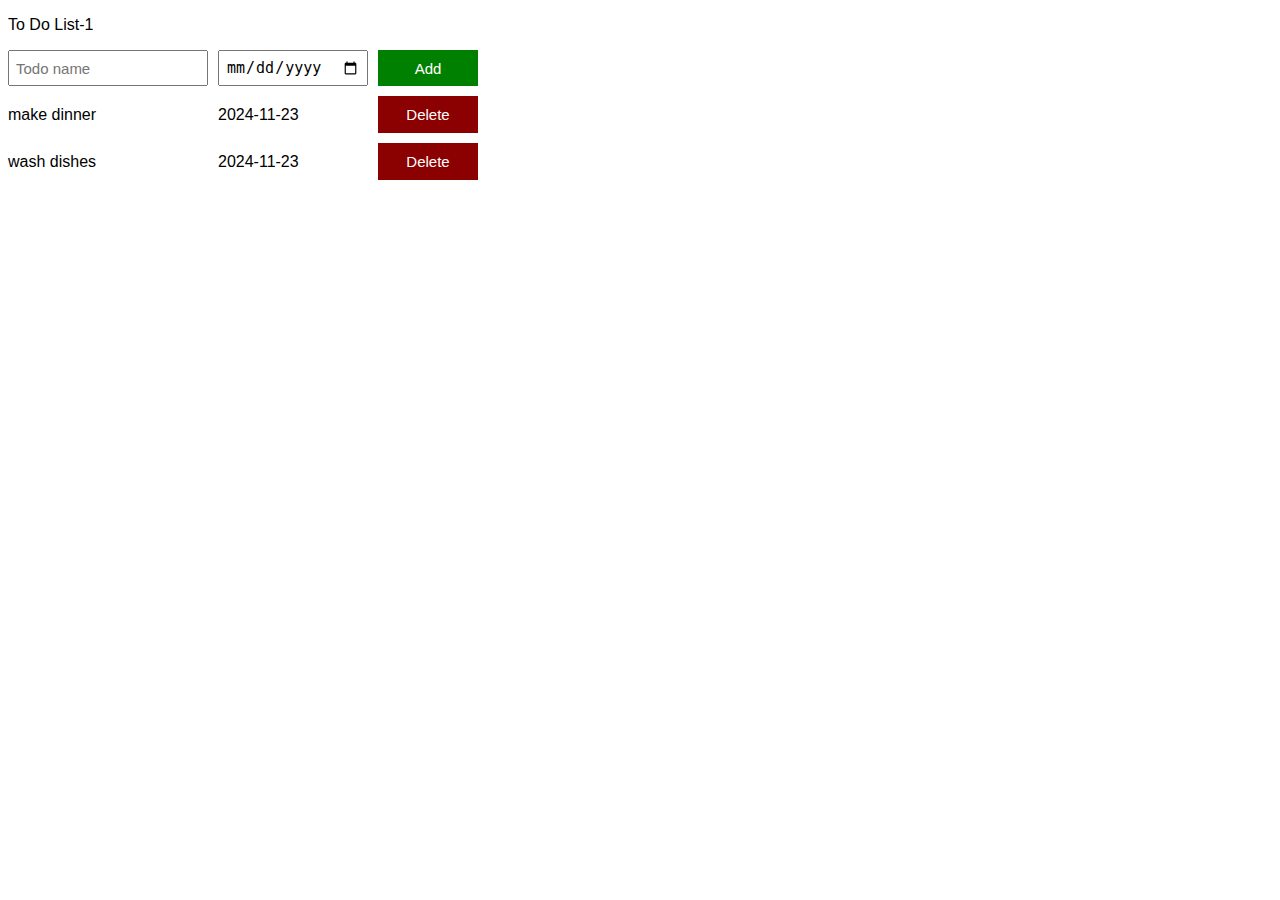
<file: index.html>
<!DOCTYPE html>
<html>
  <head>
    <link rel="stylesheet" href="todo-list.css" >
    <title>To Do List</title>
  </head>


  <body>
    <p class="text1">To Do List-1</p>

    <div class="todo-input-grid">
      <input class="text-box name-input" placeholder="Todo name">
      <input class="js-date due-date-input" type="date">
      <button class="add-button add-todo-button"
      onclick="addTodo();"
      >Add</button>
  </div>

    <div class="div todo-grid"> </div>


    <script src="todo-list.js">
    </script>
  </body>
</html>
</file>
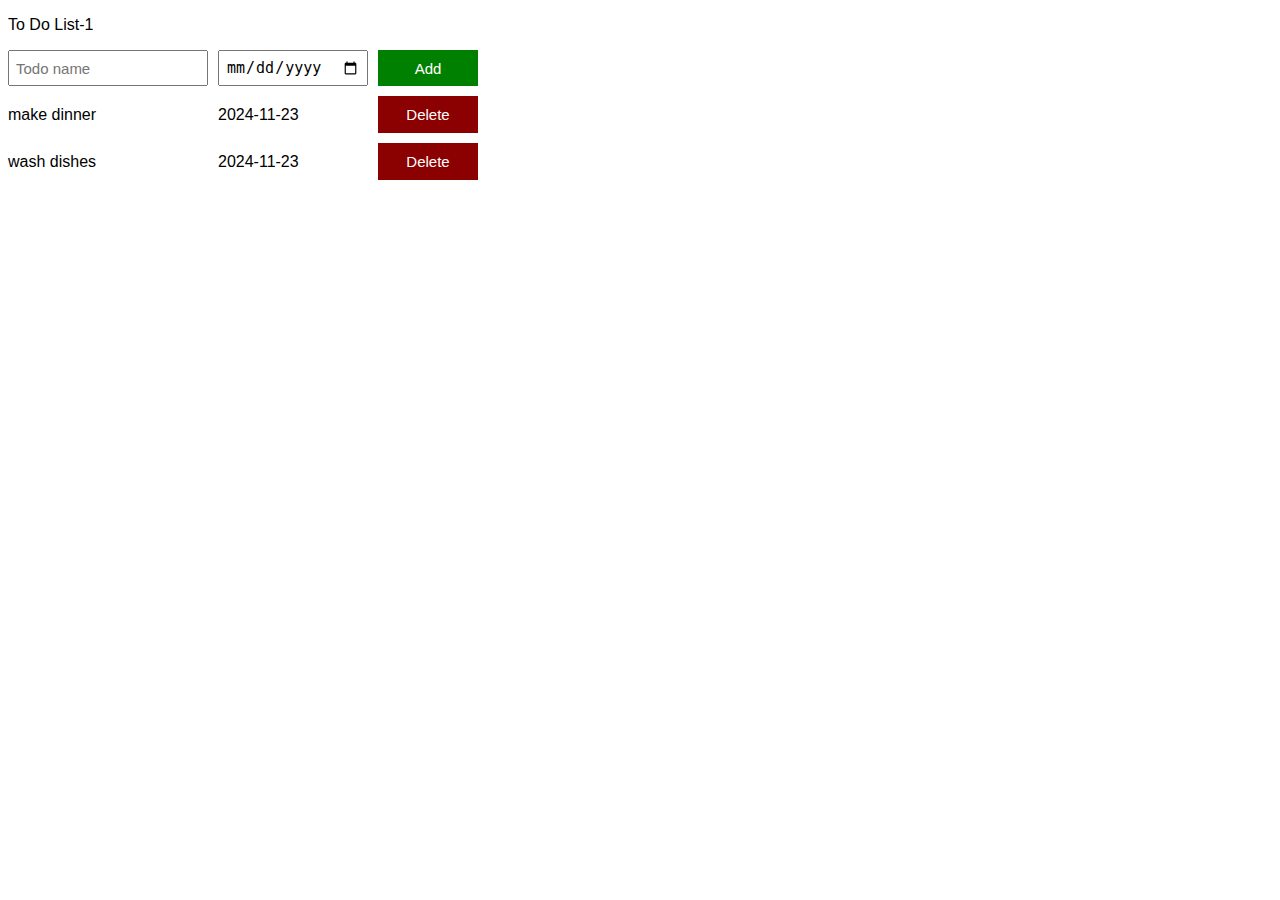
<file: todo-list.html>
<!DOCTYPE html>
<html>
  <head>
    <link rel="stylesheet" href="todo-list.css" >
    <title>To Do List</title>
  </head>


  <body>
    <p class="text1">To Do List-1</p>

    <div class="todo-input-grid">
      <input class="text-box name-input" placeholder="Todo name">
      <input class="js-date due-date-input" type="date">
      <button class="add-button add-todo-button"
      onclick="addTodo();"
      >Add</button>
  </div>

    <div class="div todo-grid"> </div>


    <script src="todo-list.js">
    </script>
  </body>
</html>
</file>
<file: todo-list.css>
body{
  font-family: Arial;
}

.todo-grid,
.todo-input-grid{
  display: grid;
  grid-template-columns: 200px 150px 100px; /*sütunların genişliklerini belirler.
  div'in içindeki ilk element ilk sütuna ikinci element ikinci sütuna girer*/
  column-gap: 10px;
  row-gap: 10px;
  align-items: center;
}

.todo-input-grid{
  margin-bottom: 10px;
  align-items: stretch;
}

.name-input,
.due-date-input{
  font-size: 15px;
  padding: 6px;
  outline: none;
}

.add-todo-button{
  background-color: green;
  color: white;
  border:none;
  font-size: 15px;
  cursor: pointer;
}

.delete-todo-button{
  background-color: darkred;
  color: white;
  border: none;
  font-size: 15px;
  cursor: pointer;
  padding-top:10px;
  padding-bottom: 10px;
}
</file>
